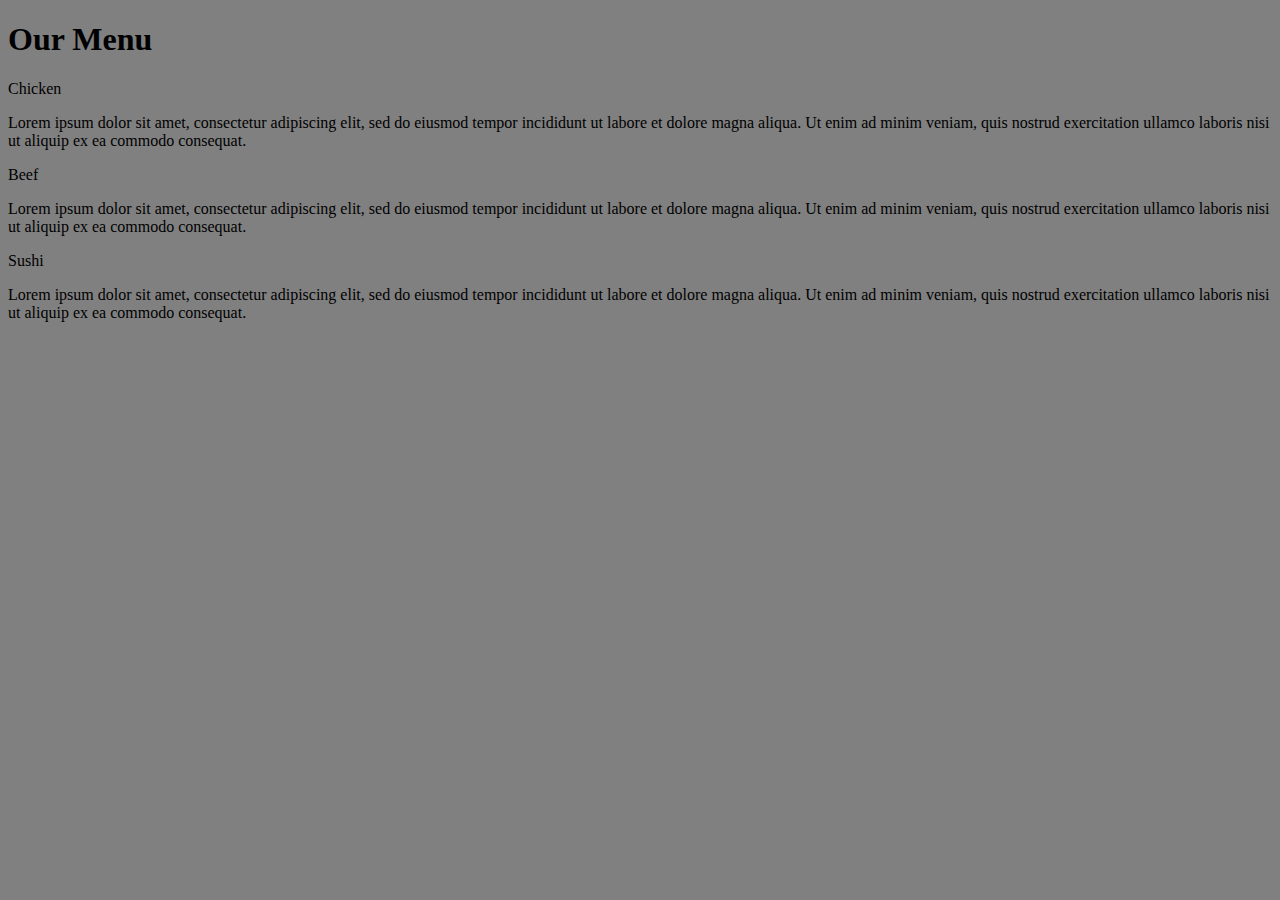
<file: module2-solution/index.html>
<!DOCTYPE html>
<html>
<head>
	<meta charset="utf-8">
	<title>Assignment Solution for Module 2</title>
	<link rel="stylesheet" href="style.css">
</head>
<body>
<h1>Our Menu</h1>
  <section>
    <div class="col-lg-3 col-md-6">Chicken
      <p>Lorem ipsum dolor sit amet, consectetur adipiscing elit, sed do eiusmod tempor incididunt ut labore et dolore magna aliqua. Ut enim ad minim veniam, quis nostrud exercitation ullamco laboris nisi ut aliquip ex ea commodo consequat.</p></div>
  </section>
  <section>
    <div class="col-lg-3 col-md-6">Beef
      <p>Lorem ipsum dolor sit amet, consectetur adipiscing elit, sed do eiusmod tempor incididunt ut labore et dolore magna aliqua. Ut enim ad minim veniam, quis nostrud exercitation ullamco laboris nisi ut aliquip ex ea commodo consequat.</p></div>
  </section>
  <section>
    <div class="col-lg-3 col-md-6">Sushi
      <p>Lorem ipsum dolor sit amet, consectetur adipiscing elit, sed do eiusmod tempor incididunt ut labore et dolore magna aliqua. Ut enim ad minim veniam, quis nostrud exercitation ullamco laboris nisi ut aliquip ex ea commodo consequat.</p></div>
  </section>
</body>
</html>
</file>
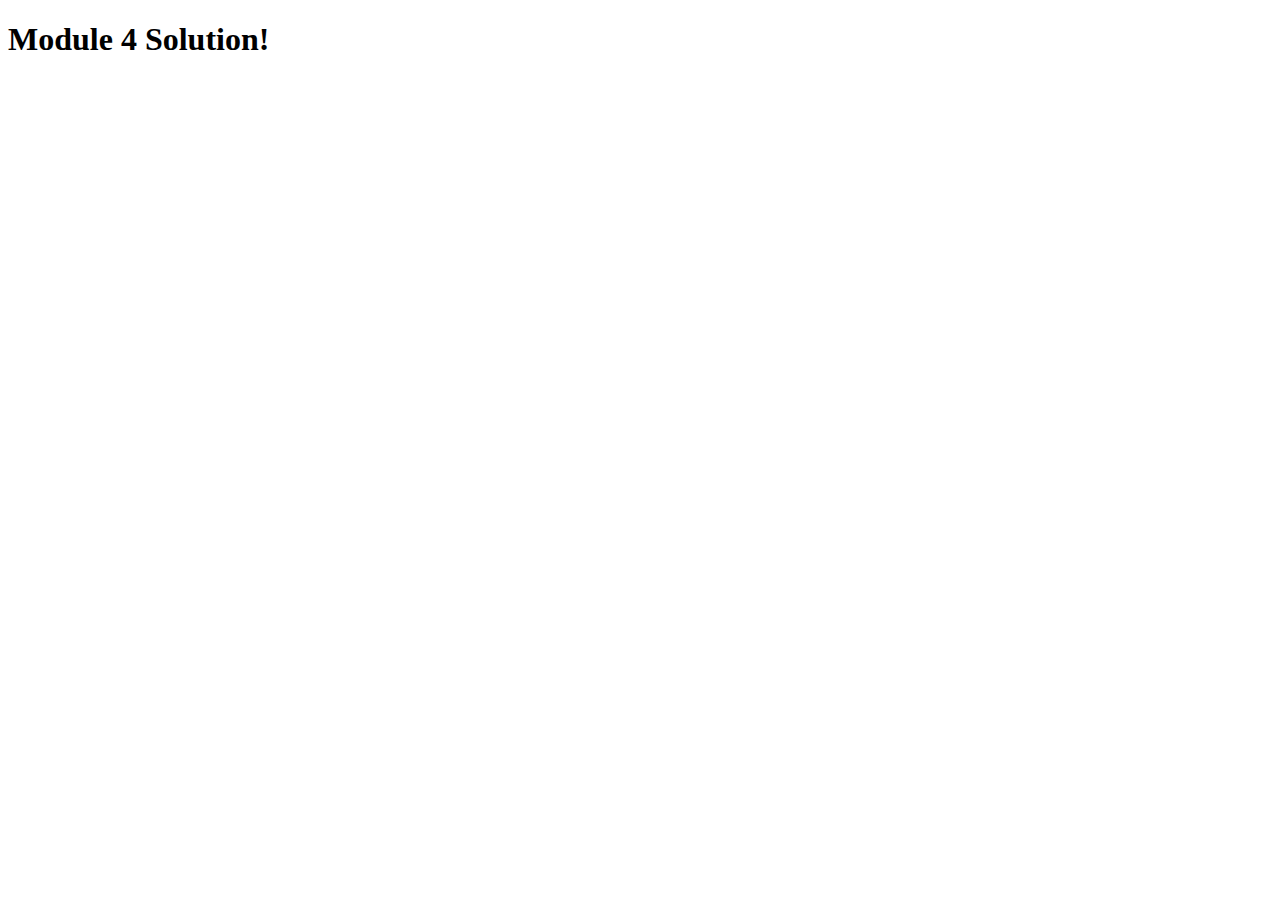
<file: module4-solution/index.html>
<!DOCTYPE html>
<html>
<head>
  <meta charset="utf-8">
  <title>Module 4 Solution</title>
  <script src="SpeakHello.js"></script>
  <script src="SpeakGoodBye.js"></script>
  <script src="script.js"></script>
</head>
<body>
  <h1>Module 4 Solution!</h1>
</body>
</html>
</file>
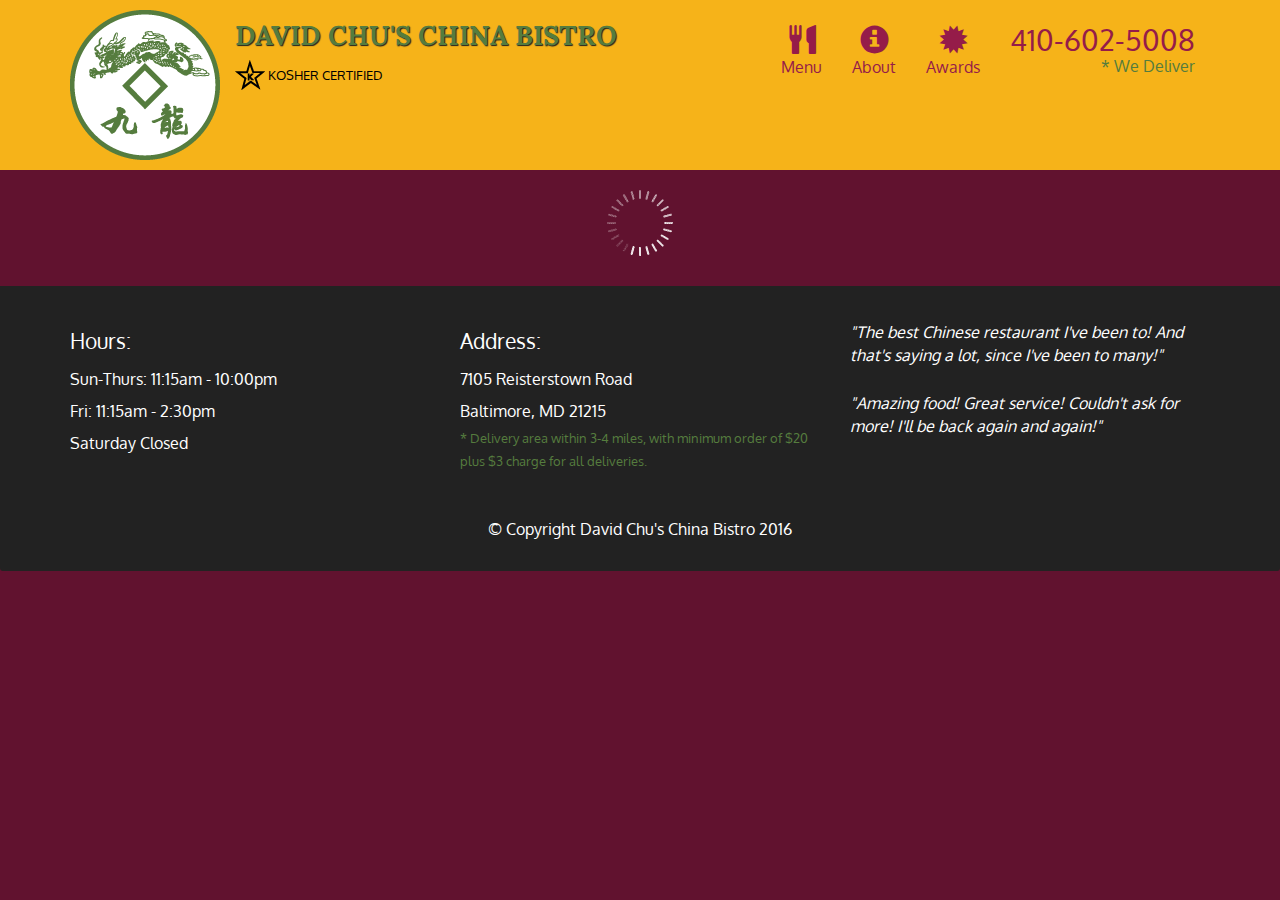
<file: module5-solution/index.html>
<!doctype html>
<html lang="en">
  <head>
    <meta charset="utf-8">
    <meta http-equiv="X-UA-Compatible" content="IE=edge">
    <meta name="viewport" content="width=device-width, initial-scale=1">
    <title>David Chu's China Bistro</title>
    <link rel="stylesheet" href="css/bootstrap.min.css">
    <link rel="stylesheet" href="css/styles.css">
    <link href='https://fonts.googleapis.com/css?family=Oxygen:400,300,700' rel='stylesheet' type='text/css'>
    <link href='https://fonts.googleapis.com/css?family=Lora' rel='stylesheet' type='text/css'>
  </head>
<body>
  <header>
    <nav id="header-nav" class="navbar navbar-default">
      <div class="container">
        <div class="navbar-header">
          <a href="index.html" class="pull-left visible-md visible-lg">
            <div id="logo-img" alt="Logo image"></div>
          </a>

          <div class="navbar-brand">
            <a href="index.html"><h1>David Chu's China Bistro</h1></a>
            <p>
              <img src="images/star-k-logo.png" alt="Kosher certification">
              <span>Kosher Certified</span>
            </p>
          </div>

          <button id="navbarToggle" type="button" class="navbar-toggle collapsed" data-toggle="collapse" data-target="#collapsable-nav" aria-expanded="false">
            <span class="sr-only">Toggle navigation</span>
            <span class="icon-bar"></span>
            <span class="icon-bar"></span>
            <span class="icon-bar"></span>
          </button>
        </div>
        
        <div id="collapsable-nav" class="collapse navbar-collapse">
           <ul id="nav-list" class="nav navbar-nav navbar-right">
            <li id="navHomeButton" class="visible-xs active">
              <a href="index.html">
                <span class="glyphicon glyphicon-home"></span> Home</a>
            </li>
            <li id="navMenuButton">
              <a href="#" onclick="$dc.loadMenuCategories();">
                <span class="glyphicon glyphicon-cutlery"></span><br class="hidden-xs"> Menu</a>
            </li>
            <li>
              <a href="#">
                <span class="glyphicon glyphicon-info-sign"></span><br class="hidden-xs"> About</a>
            </li>
            <li>
              <a href="#">
                <span class="glyphicon glyphicon-certificate"></span><br class="hidden-xs"> Awards</a>
            </li>
            <li id="phone" class="hidden-xs">
              <a href="tel:410-602-5008">
                <span>410-602-5008</span></a><div>* We Deliver</div>
            </li>
          </ul><!-- #nav-list -->
        </div><!-- .collapse .navbar-collapse -->
      </div><!-- .container -->
    </nav><!-- #header-nav -->
  </header>

  <div id="call-btn" class="visible-xs">
    <a class="btn" href="tel:410-602-5008">
    <span class="glyphicon glyphicon-earphone"></span>
    410-602-5008
    </a>
  </div>
  <div id="xs-deliver" class="text-center visible-xs">* We Deliver</div>

  <div id="main-content" class="container"></div>

  <footer class="panel-footer">
    <div class="container">
      <div class="row">
        <section id="hours" class="col-sm-4">
          <span>Hours:</span><br>
          Sun-Thurs: 11:15am - 10:00pm<br>
          Fri: 11:15am - 2:30pm<br>
          Saturday Closed
          <hr class="visible-xs">
        </section>
        <section id="address" class="col-sm-4">
          <span>Address:</span><br>
          7105 Reisterstown Road<br>
          Baltimore, MD 21215
          <p>* Delivery area within 3-4 miles, with minimum order of $20 plus $3 charge for all deliveries.</p>
          <hr class="visible-xs">
        </section>
        <section id="testimonials" class="col-sm-4">
          <p>"The best Chinese restaurant I've been to! And that's saying a lot, since I've been to many!"</p>
          <p>"Amazing food! Great service! Couldn't ask for more! I'll be back again and again!"</p>
        </section>
      </div>
      <div class="text-center">&copy; Copyright David Chu's China Bistro 2016</div>
    </div>
  </footer>

  <!-- jQuery (Bootstrap JS plugins depend on it) -->
  <script src="js/jquery-2.1.4.min.js"></script>
  <script src="js/bootstrap.min.js"></script>
  <script src="js/ajax-utils.js"></script>
  <script src="js/script.js"></script>
</body>
</html>
</file>
<file: module2-solution/style.css>
head {
	text-align: center;
	font-size: 175%;
}

body {
  background-color: gray;
  ;
}
</file>
<file: module5-solution/css/styles.css>
body {
  font-size: 16px;
  color: #fff;
  background-color: #61122f;
  font-family: 'Oxygen', sans-serif;
}

/** HEADER **/
#header-nav {
  background-color: #f6b319;
  border-radius: 0;
  border: 0;
}

#logo-img {
  background: url('../images/restaurant-logo_large.png') no-repeat;
  width: 150px;
  height: 150px;
  margin: 10px 15px 10px 0;
}

.navbar-brand {
  padding-top: 25px;
}
.navbar-brand h1 { /* Restaurant name */
  font-family: 'Lora', serif;
  color: #557c3e;
  font-size: 1.5em;
  text-transform: uppercase;
  font-weight: bold;
  text-shadow: 1px 1px 1px #222;
  margin-top: 0;
  margin-bottom: 0;
  line-height: .75;
}
.navbar-brand a:hover, .navbar-brand a:focus {
  text-decoration: none;
}
.navbar-brand p { /* Kosher cert */
  color: #000;
  text-transform: uppercase;
  font-size: .7em;
  margin-top: 15px;
}
.navbar-brand p span { /* Star-K */
  vertical-align: middle;
}

#nav-list {
  margin-top: 10px;
}
#nav-list a {
  color: #951C49;
  text-align: center;
}
#nav-list a:hover {
  background: #E7E7E7;
}
#nav-list a span {
  font-size: 1.8em;
}

#phone {
  margin-top: 5px;
}
#phone a { /* Phone number */
  text-align: right;
  padding-bottom: 0;
}
#phone div { /* We Deliver */
  color: #557c3e;
  text-align: right;
  padding-right: 15px;
}

.navbar-header button.navbar-toggle, .navbar-header .icon-bar {
  border: 1px solid #61122f;
}
.navbar-header button.navbar-toggle {
  clear: both;
  margin-top: -30px;
}
/* END HEADER */

/* FOOTER */
.panel-footer {
  margin-top: 30px;
  padding-top: 35px;
  padding-bottom: 30px;
  background-color: #222;
  border-top: 0;
}
.panel-footer div.row {
  margin-bottom: 35px;
}
#hours, #address {
  line-height: 2;
}
#hours > span, #address > span {
  font-size: 1.3em;
}
#address p {
  color: #557c3e;
  font-size: .8em;
  line-height: 1.8;
}
#testimonials {
  font-style: italic;
}
#testimonials p:nth-child(2) {
  margin-top: 25px;
}
/* END FOOTER */



/* HOME PAGE */
.container .jumbotron {
  box-shadow: 0 0 50px #3F0C1F;
  border: 2px solid #3F0C1F;
}

#menu-tile, #specials-tile, #map-tile {
  height: 250px;
  width: 100%;
  margin-bottom: 15px;
  position: relative;
  border: 2px solid #3F0C1F;
  overflow: hidden;
}
#menu-tile:hover, #specials-tile:hover, #map-tile:hover {
  box-shadow: 0 1px 5px 1px #cccccc;
}
#menu-tile {
  background: url('../images/menu-tile.jpg') no-repeat;
  background-position: center;
}
#specials-tile {
  background: url('../images/specials-tile.jpg') no-repeat;
  background-position: center;
}
#menu-tile span, #specials-tile span, #map-tile span {
  position: absolute;
  bottom: 0;
  right: 0;
  width: 100%;
  text-align: center;
  font-size: 1.6em;
  text-transform: uppercase;
  background-color: #000;
  color: #fff;
  opacity: .8;
}
/* END HOME PAGE */

/* MENU CATEGORIES PAGE */
.category-tile { 
  position: relative;
  border: 2px solid #3F0C1F;
  overflow: hidden;
  width: 200px;
  height: 200px;
  margin: 0 auto 15px;
}
.category-tile span {
  position: absolute;
  bottom: 0;
  right: 0;
  width: 100%;
  text-align: center;
  font-size: 1.2em;
  text-transform: uppercase;
  background-color: #000;
  color: #fff;
  opacity: .8;
}
.category-tile:hover {
  box-shadow: 0 1px 5px 1px #cccccc;
}

#menu-categories-title + div {
  margin-bottom: 50px;
}
/* END MENU CATEGORIES PAGE */

/* SINGLE CATEGORY PAGE */
.menu-item-tile {
  margin-bottom: 25px;
}
.menu-item-tile hr {
  width: 80%;
}
.menu-item-tile .menu-item-price {
  font-size: 1.1em;
  text-align: right;
  margin-top: -15px;
  margin-right: -15px;
}
.menu-item-tile .menu-item-price span {
  font-size: .6em;
}
.menu-item-photo {
  position: relative;
  border: 2px solid #3F0C1F; 
  overflow: hidden;
  padding: 0;
  margin-right: -15px;
  margin-left: auto;
  margin-bottom: 20px;
  max-width: 250px;
}
.menu-item-photo div {
  position: absolute;
  bottom: 0;
  right: 0;
  width: 80px;
  background-color: #557c3e;
  text-align: center;
}
.menu-item-description {
  padding-right: 30px;
}
h3.menu-item-title {
  margin: 0 0 10px;
}
.menu-item-details {
  font-size: .9em;
  font-style: italic;
}
/* END SINGLE CATEGORY PAGE */


/********** Large devices only **********/
@media (min-width: 1200px) {
  .container .jumbotron {
    background: url('../images/jumbotron_1200.jpg') no-repeat;
    height: 675px;
  }
}

/********** Medium devices only **********/
@media (min-width: 992px) and (max-width: 1199px) {
  /* Header */
  #logo-img {
    background: url('../images/restaurant-logo_medium.png') no-repeat;
    width: 100px;
    height: 100px;
    margin: 5px 5px 5px 0;
  }
  /* End Header */

  /* Home Page */
  .container .jumbotron {
    background: url('../images/jumbotron_992.jpg') no-repeat;
    height: 558px;
  }
  /* End Home Page */
}

/********** Small devices only **********/
@media (min-width: 768px) and (max-width: 991px) {
  /* Home Page */
  .container .jumbotron {
    background: url('../images/jumbotron_768.jpg') no-repeat;
    height: 432px;
  }
  /* End Home Page */
}

/********** Extra small devices only **********/
@media (max-width: 767px) {
  /* Header */
  .navbar-brand {
    padding-top: 10px;
    height: 80px;
  }
  .navbar-brand h1 { /* Restaurant name */
    padding-top: 10px;
    font-size: 5vw; /* 1vw = 1% of viewport width */
  }
  .navbar-brand p { /* Kosher cert */
    font-size: .6em;
    margin-top: 12px;
  }
  .navbar-brand p img { /* Star-K */
    height: 20px;
  }

  #collapsable-nav a { /* Collapsed nav menu text */
    font-size: 1.2em;
  }
  #collapsable-nav a span { /* Collapsed nav menu glyph */
    font-size: 1em;
    margin-right: 5px;
  }

  #call-btn > a {
    font-size: 1.5em;
    display: block;
    margin: 0 20px;
    padding: 10px;
    border: 2px solid #fff;
    background-color: #f6b319;
    color: #951c49;
  }
  #xs-deliver {
    margin-top: 5px;
    font-size: .7em;
    letter-spacing: .1em;
    text-transform: uppercase;
  }
  /* End Header */

  /* Footer */
  .panel-footer section {
    margin-bottom: 30px;
    text-align: center;
  }
  .panel-footer section:nth-child(3) {
    margin-bottom: 0; /* margin already exists on the whole row */
  }
  .panel-footer section hr {
    width: 50%;
  }
  /* End Footer */

  /* Home Page */
  .container .jumbotron {
    margin-top: 30px;
    padding: 0;
  }
  #menu-tile, #specials-tile {
    width: 360px;
    margin: 0 auto 15px;
  }

  .menu-item-photo {
    margin-right: auto;
  }
  .menu-item-tile .menu-item-price {
    text-align: center;
  }
  .menu-item-description {
    text-align: center;;
  }
}


/********** Super extra small devices Only :-) (e.g., iPhone 4) **********/
@media (max-width: 479px) {
  /* Header */
  .navbar-brand h1 { /* Restaurant name */
    padding-top: 5px;
    font-size: 6vw;
  }
  /* End Header */
  
  /* Home page */
  #menu-tile, #specials-tile {
    width: 280px;
    margin: 0 auto 15px;
  }

  .col-xxs-12 {
    position: relative;
    min-height: 1px;
    padding-right: 15px;
    padding-left: 15px;
    float: left;
    width: 100%;
  }
}
</file>
